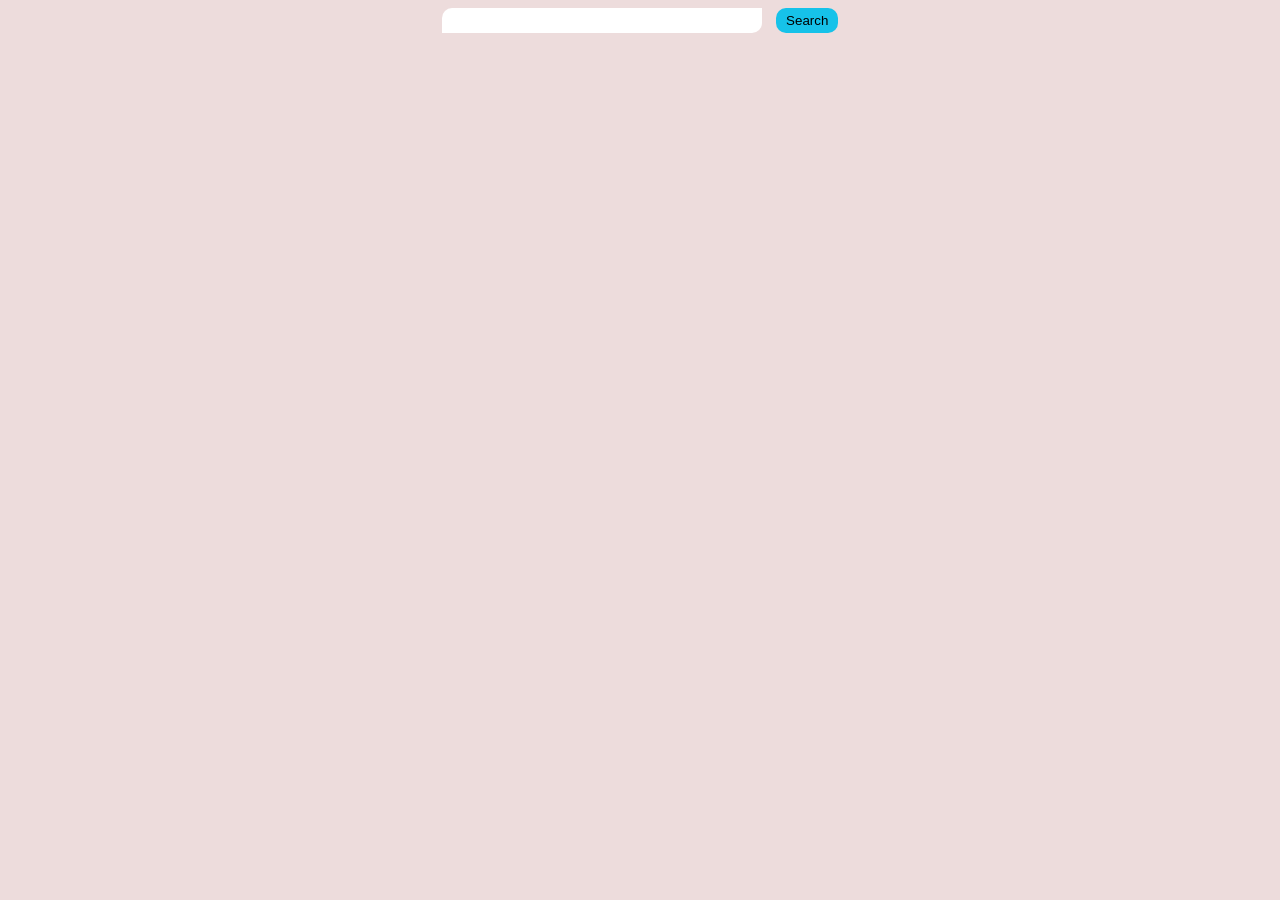
<file: Cuaca/index.html>
<!DOCTYPE html>
<html lang="en">
<head>
  <meta charset="UTF-8">
  <meta name="viewport" content="width=device-width, initial-scale=1.0">
  <title>CUACA</title>
  <link rel="stylesheet" href="styles.css">
</head>
<body>
  <div id="app">
    <div class="form">
      <input type="text" class="keyword">
      <button class="btn-search">Search</button>
    </div>

    <div id="container">

    </div>
  </div>
  <script src="script.js"></script>
</body>
</html>
</file>
<file: Cuaca/styles.css>
body {
  background-color: #eddcdc; 
  font-family: 'Arial', sans-serif;
}
#app .box {
  box-shadow: 5px 5px 20px rgba(0, 0, 0, 0.3), -5px -5px 20px rgba(0, 0, 0, 0.3);
  padding: 20px;
  display: inline-block;
} 
#app {
  margin: 0 auto;
  text-align: center;
}
#app .keyword {
  padding: 5px 10px;
  border-top-left-radius: 10px;
  border-bottom-right-radius: 10px;
  border: none;
  width: 300px;
}
#app .form .btn-search {
  padding: 5px 10px;
  border: none;
  cursor: pointer;
  background-color: rgb(22, 194, 233);
  color: eee;
  border-radius: 10px;
  margin-left: 10px;
  transition: .2s;
}
#app .form .btn-search:hover{
  opacity: 0.8;
}
#app .form .btn-search:focus{
  outline: rgb(22, 194, 233) solid 2px;
  outline-offset: 2px;
}
#container {
  margin-top: 20px;
}
</file>
